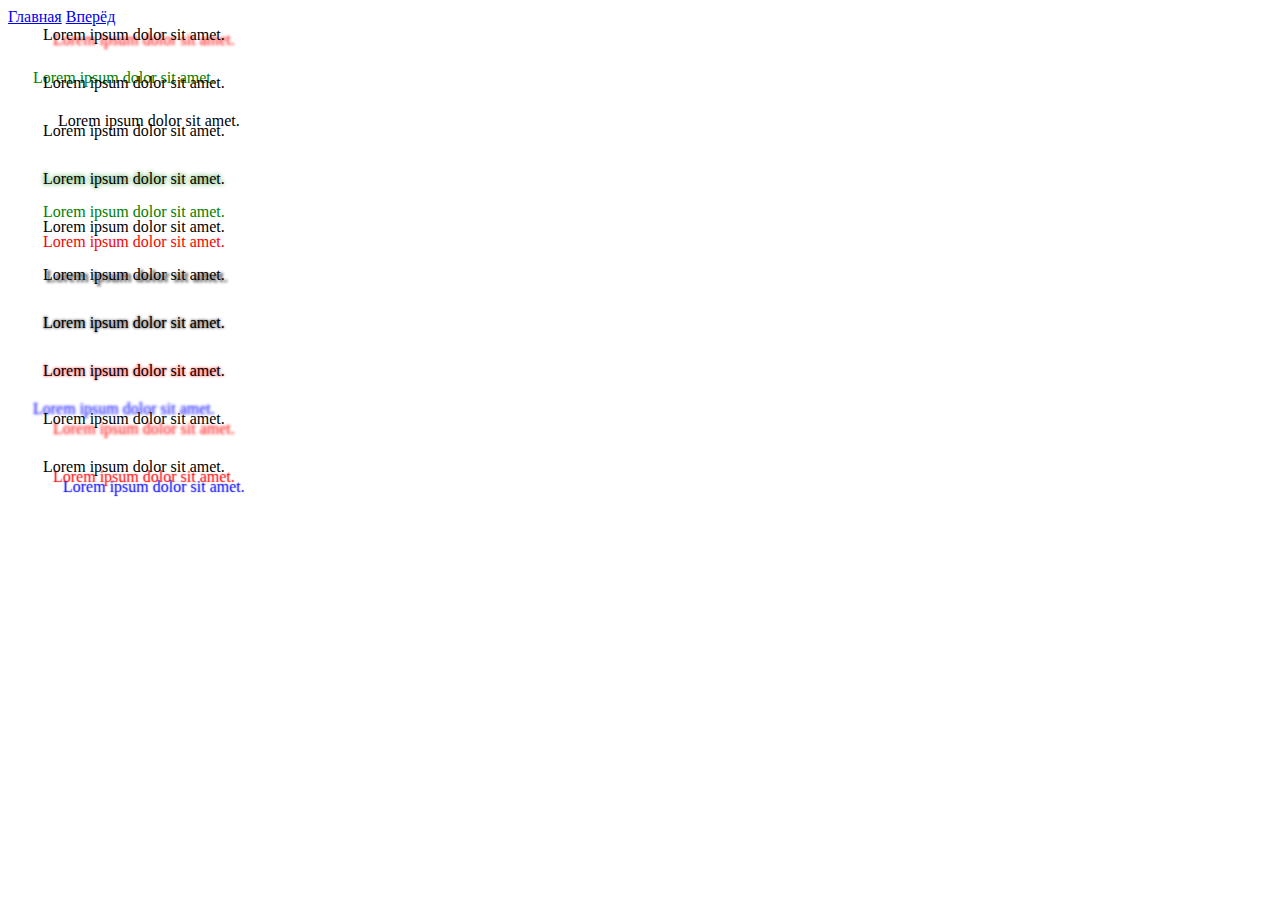
<file: index.html>
<!DOCTYPE html>
<html lang="en">
<head>
    <meta charset="UTF-8">
    <meta http-equiv="X-UA-Compatible" content="IE=edge">
    <meta name="viewport" content="width=device-width, initial-scale=1.0">
    <title>Тени</title>
    <link rel="stylesheet" href="/teny/css/style.css">
</head>
<body>
    <a href="/index.html">Главная</a>
    <a href="/teny/teny.html">Вперёд</a>
    <div class="teny">Lorem ipsum dolor sit amet.</div>
    <div class="teny1">Lorem ipsum dolor sit amet.</div>
    <div class="teny2">Lorem ipsum dolor sit amet.</div>
    <div class="teny3">Lorem ipsum dolor sit amet.</div>
    <div class="teny4">Lorem ipsum dolor sit amet.</div>
    <div class="teny5">Lorem ipsum dolor sit amet.</div>
    <div class="teny6">Lorem ipsum dolor sit amet.</div>
    <div class="teny7">Lorem ipsum dolor sit amet.</div>
    <div class="teny8">Lorem ipsum dolor sit amet.</div>
    <div class="teny9">Lorem ipsum dolor sit amet.</div>
</body>
</html>
</file>
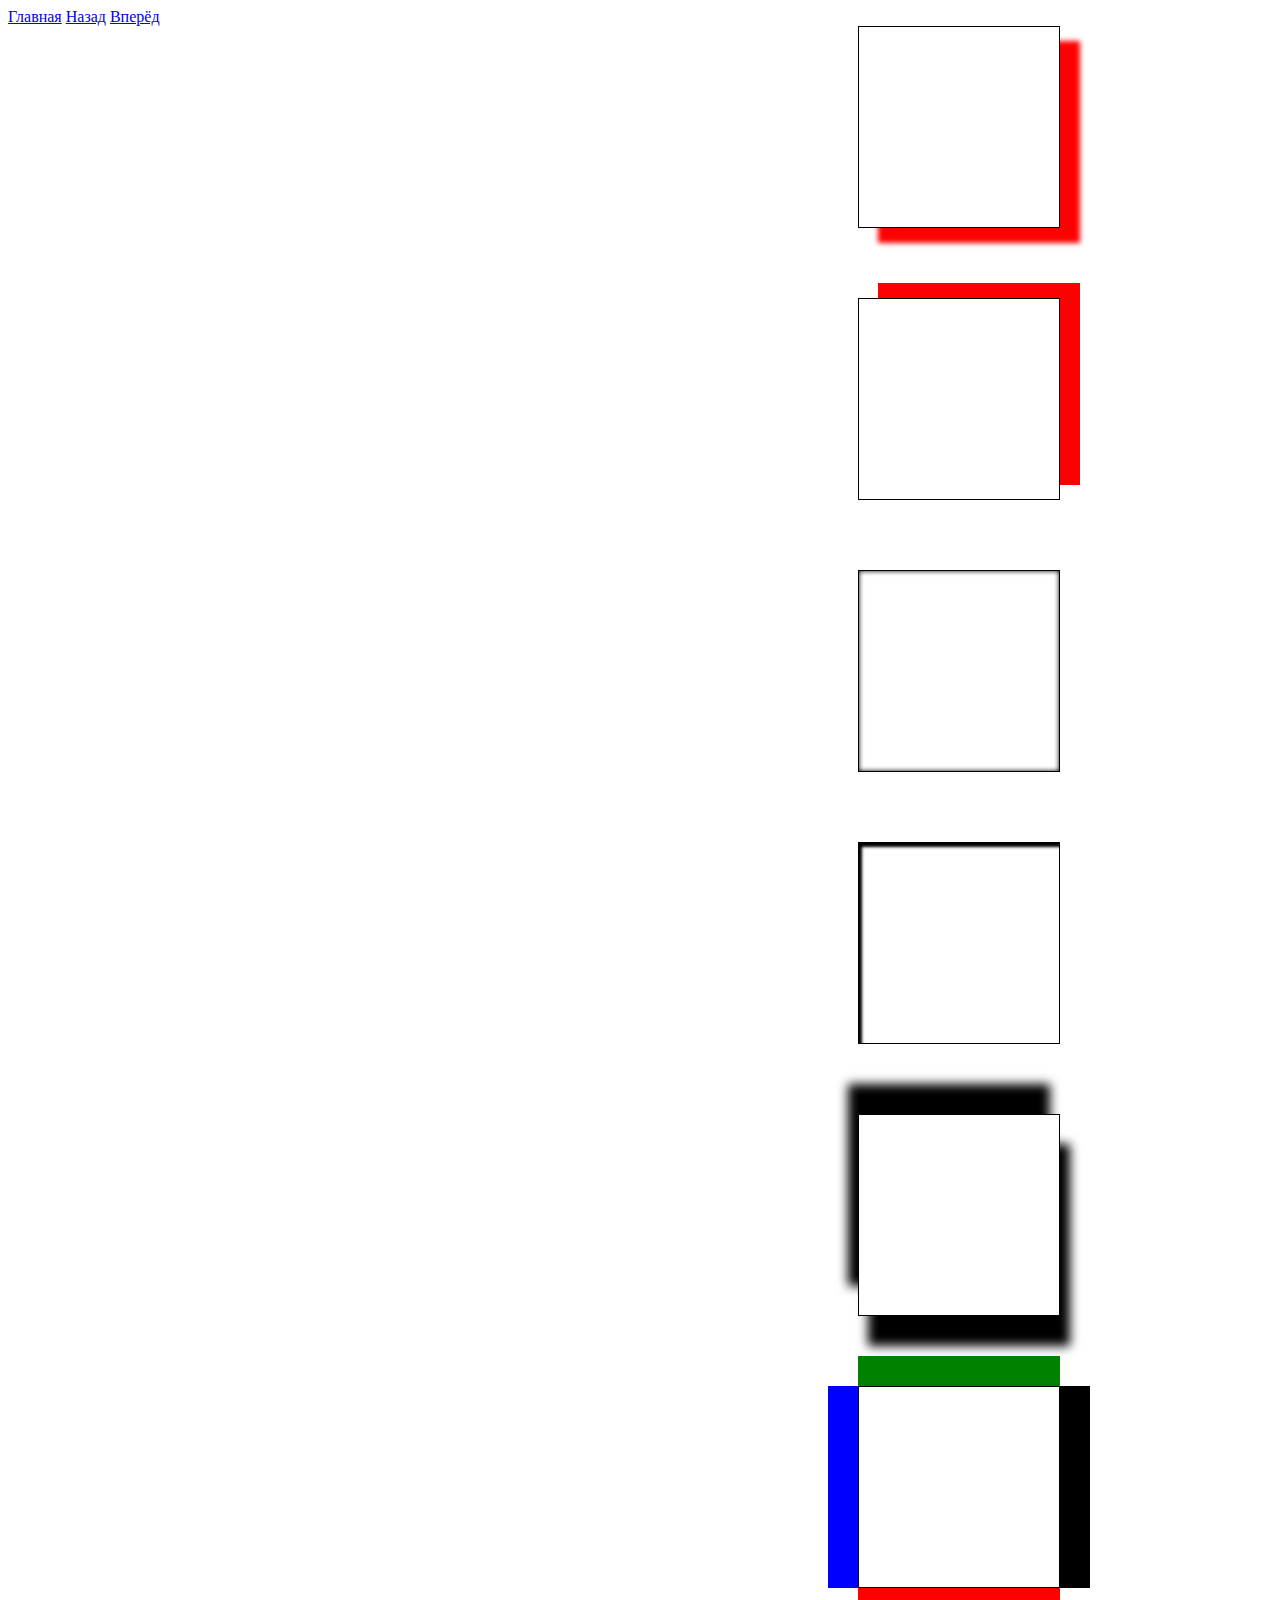
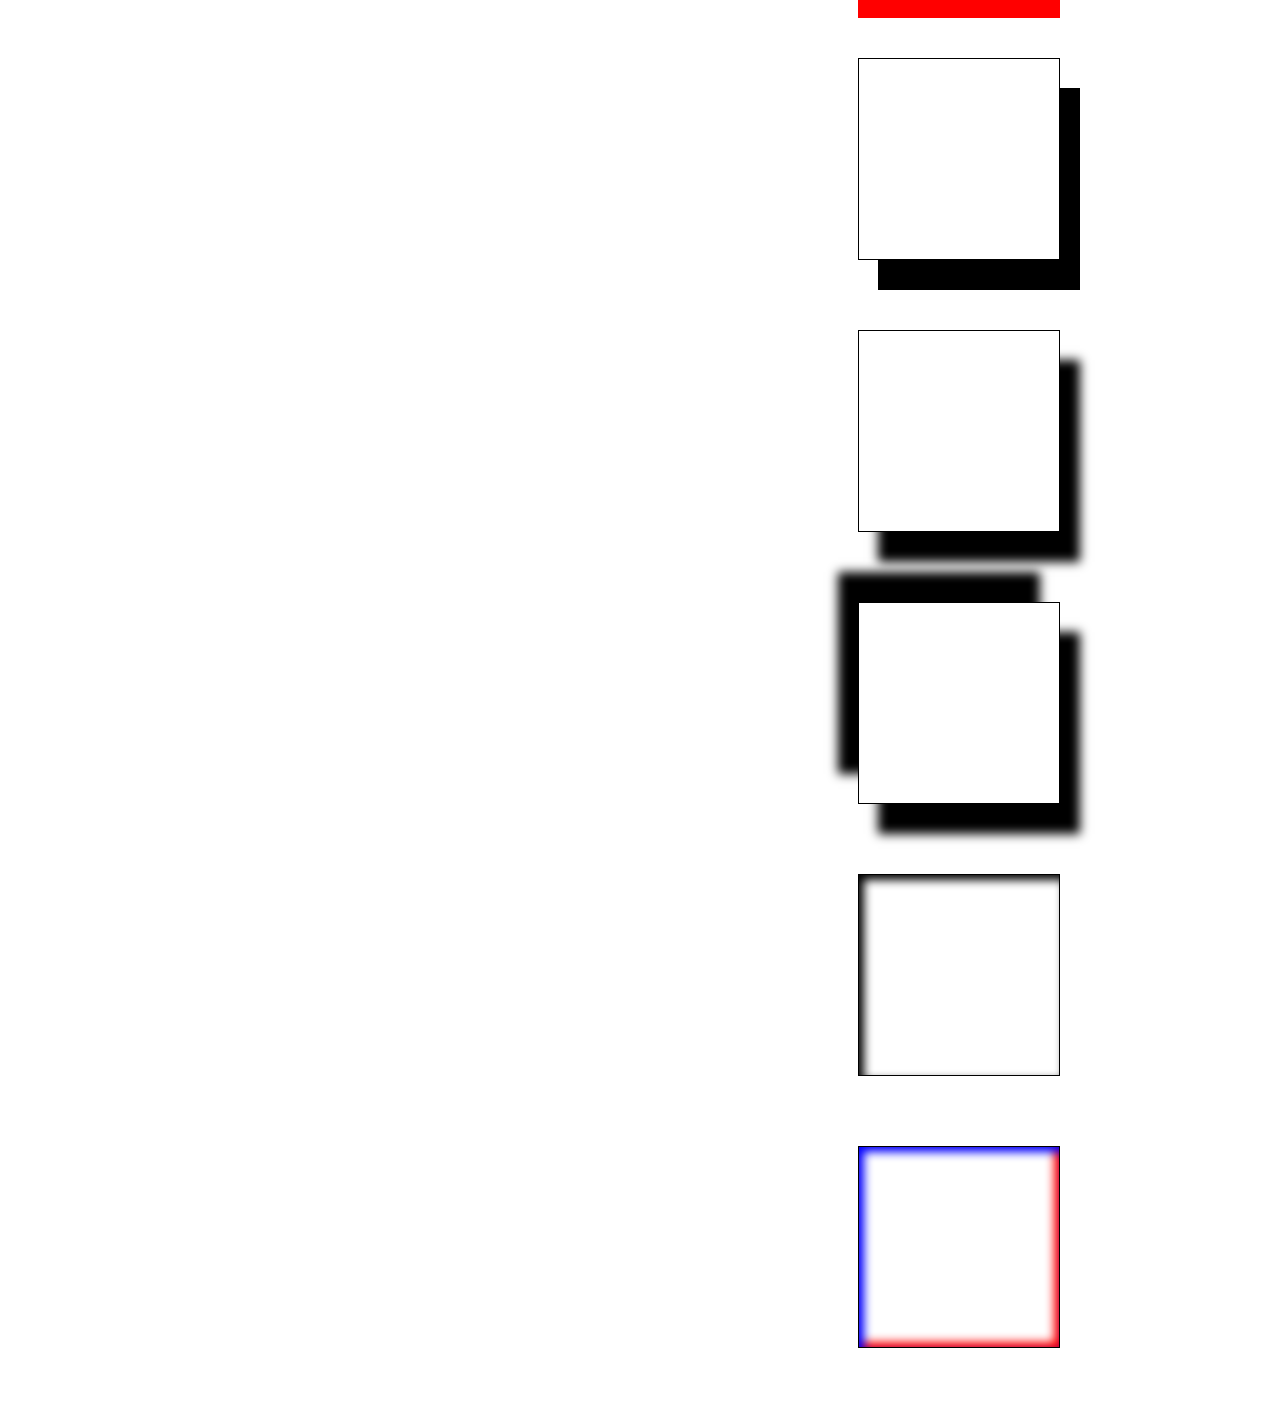
<file: teny.html>
<!DOCTYPE html>
<html lang="en">
<head>
    <meta charset="UTF-8">
    <meta http-equiv="X-UA-Compatible" content="IE=edge">
    <meta name="viewport" content="width=device-width, initial-scale=1.0">
    <title>Кубики</title>
    <link rel="stylesheet" href="/teny/css/teny.css">
</head>
<body>
    <a href="/index.html">Главная</a>
    <a href="/teny/index.html">Назад</a>
    <a href="/teny/teny1.html">Вперёд</a>
    <div class="cub"></div>
    <div class="cub1"></div>
    <div class="cub2"></div>
    <div class="cub3"></div>
    <div class="cub4"></div>
    <div class="cub5"></div>
    <div class="cub6"></div>
    <div class="cub7"></div>
    <div class="cub8"></div>
    <div class="cub9"></div>
    <div class="cub10"></div>
</body>
</html>
</file>
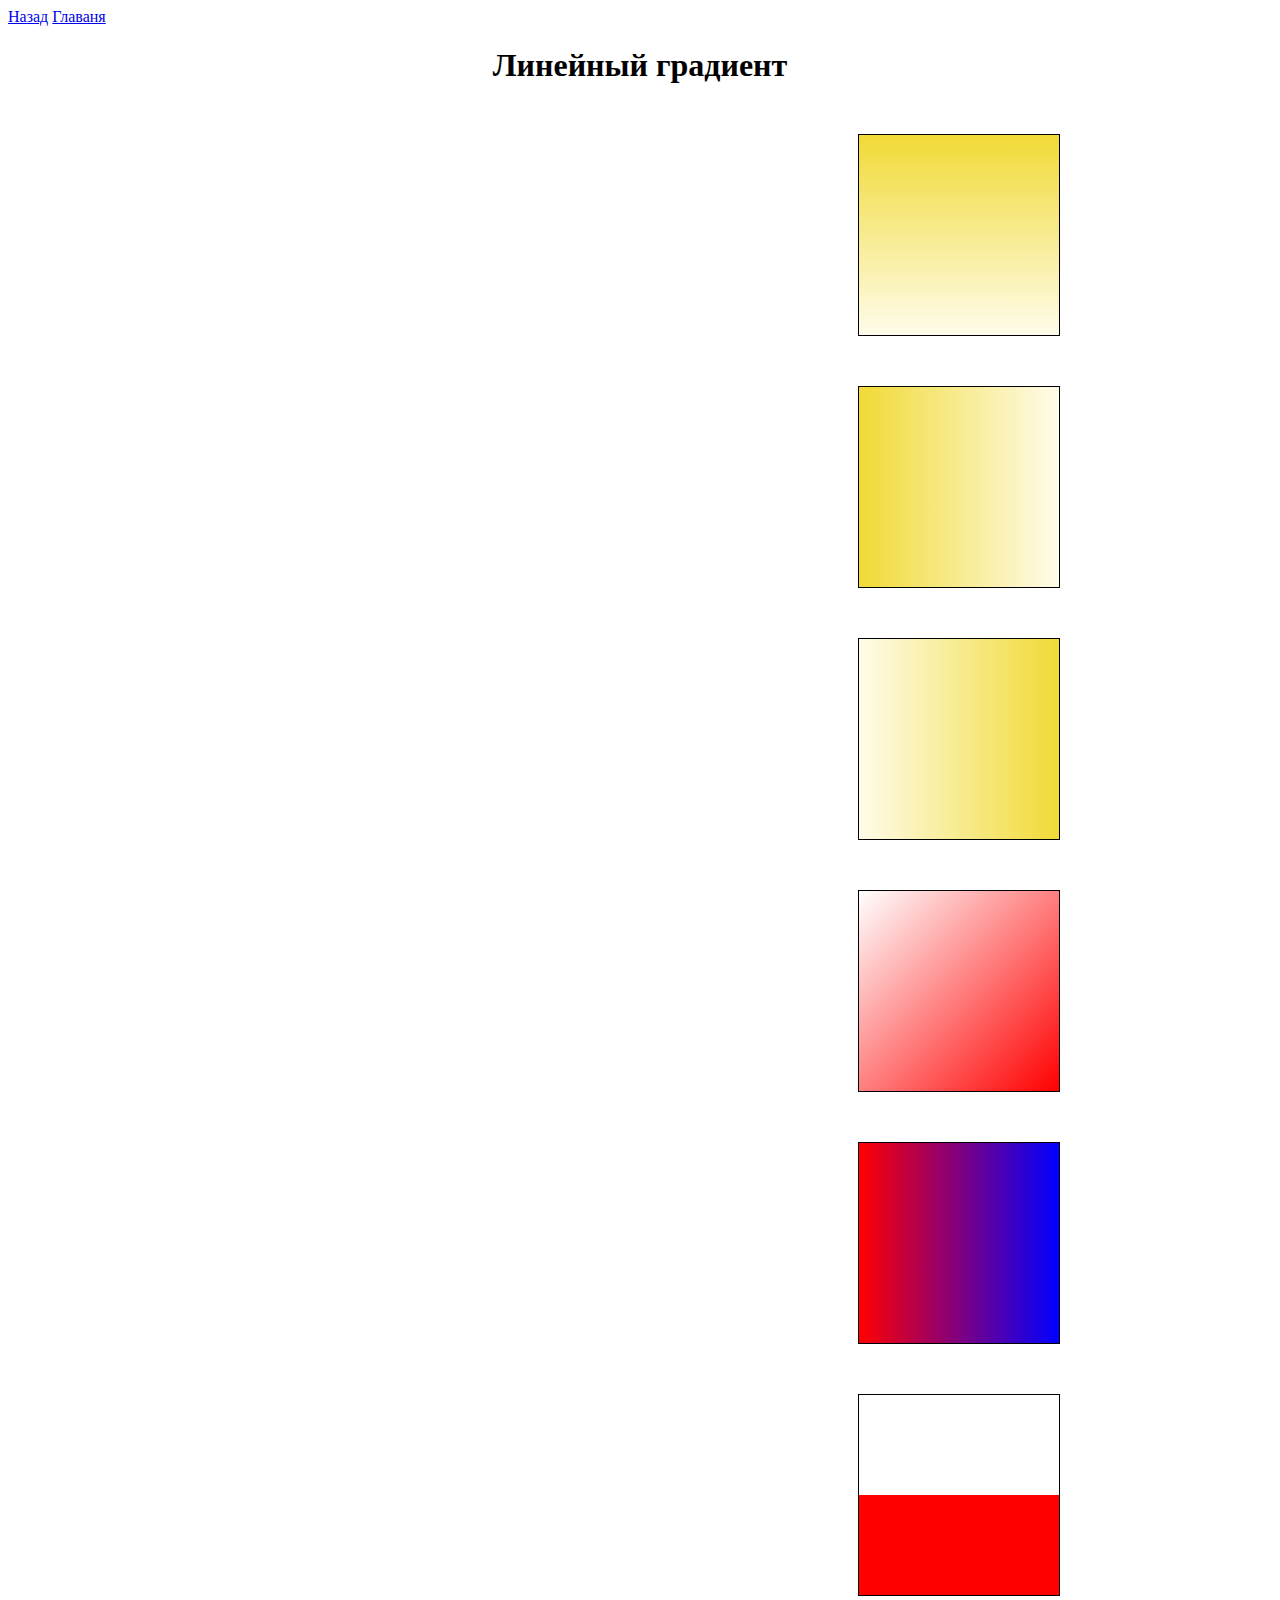
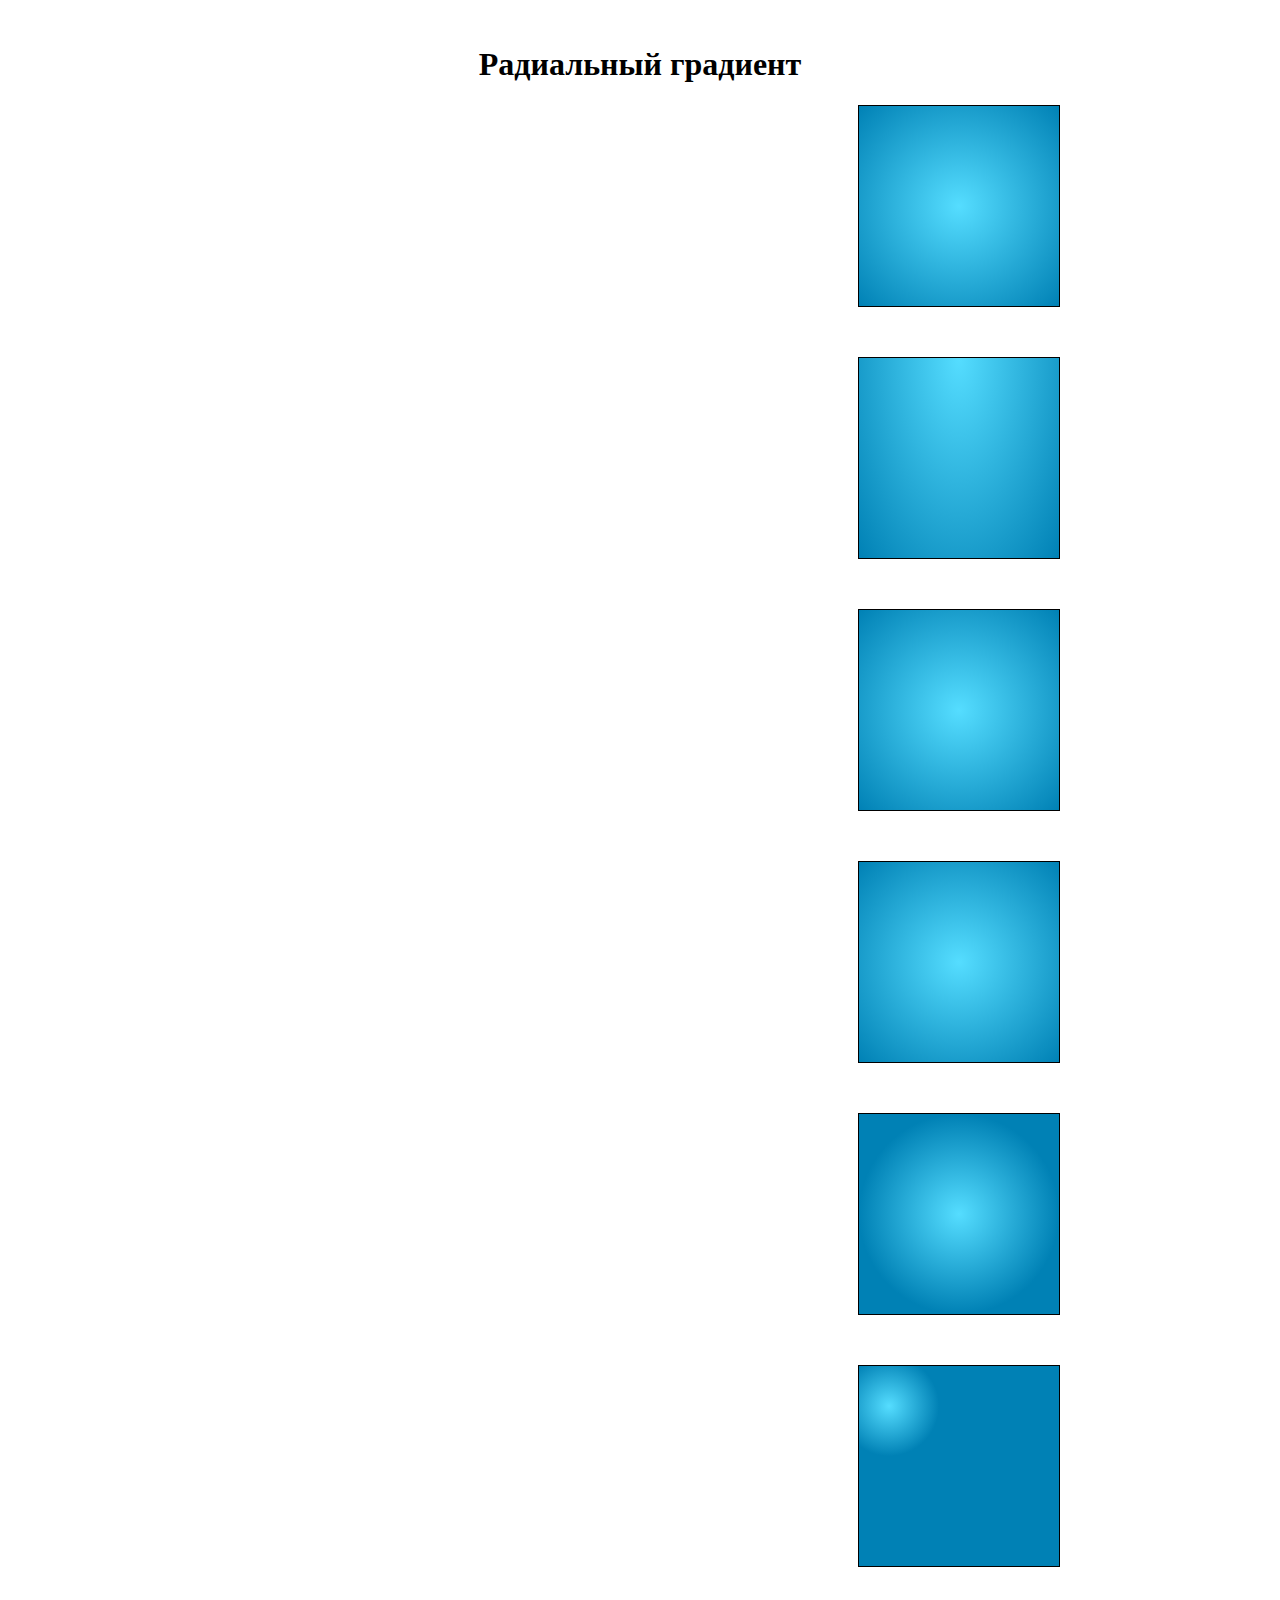
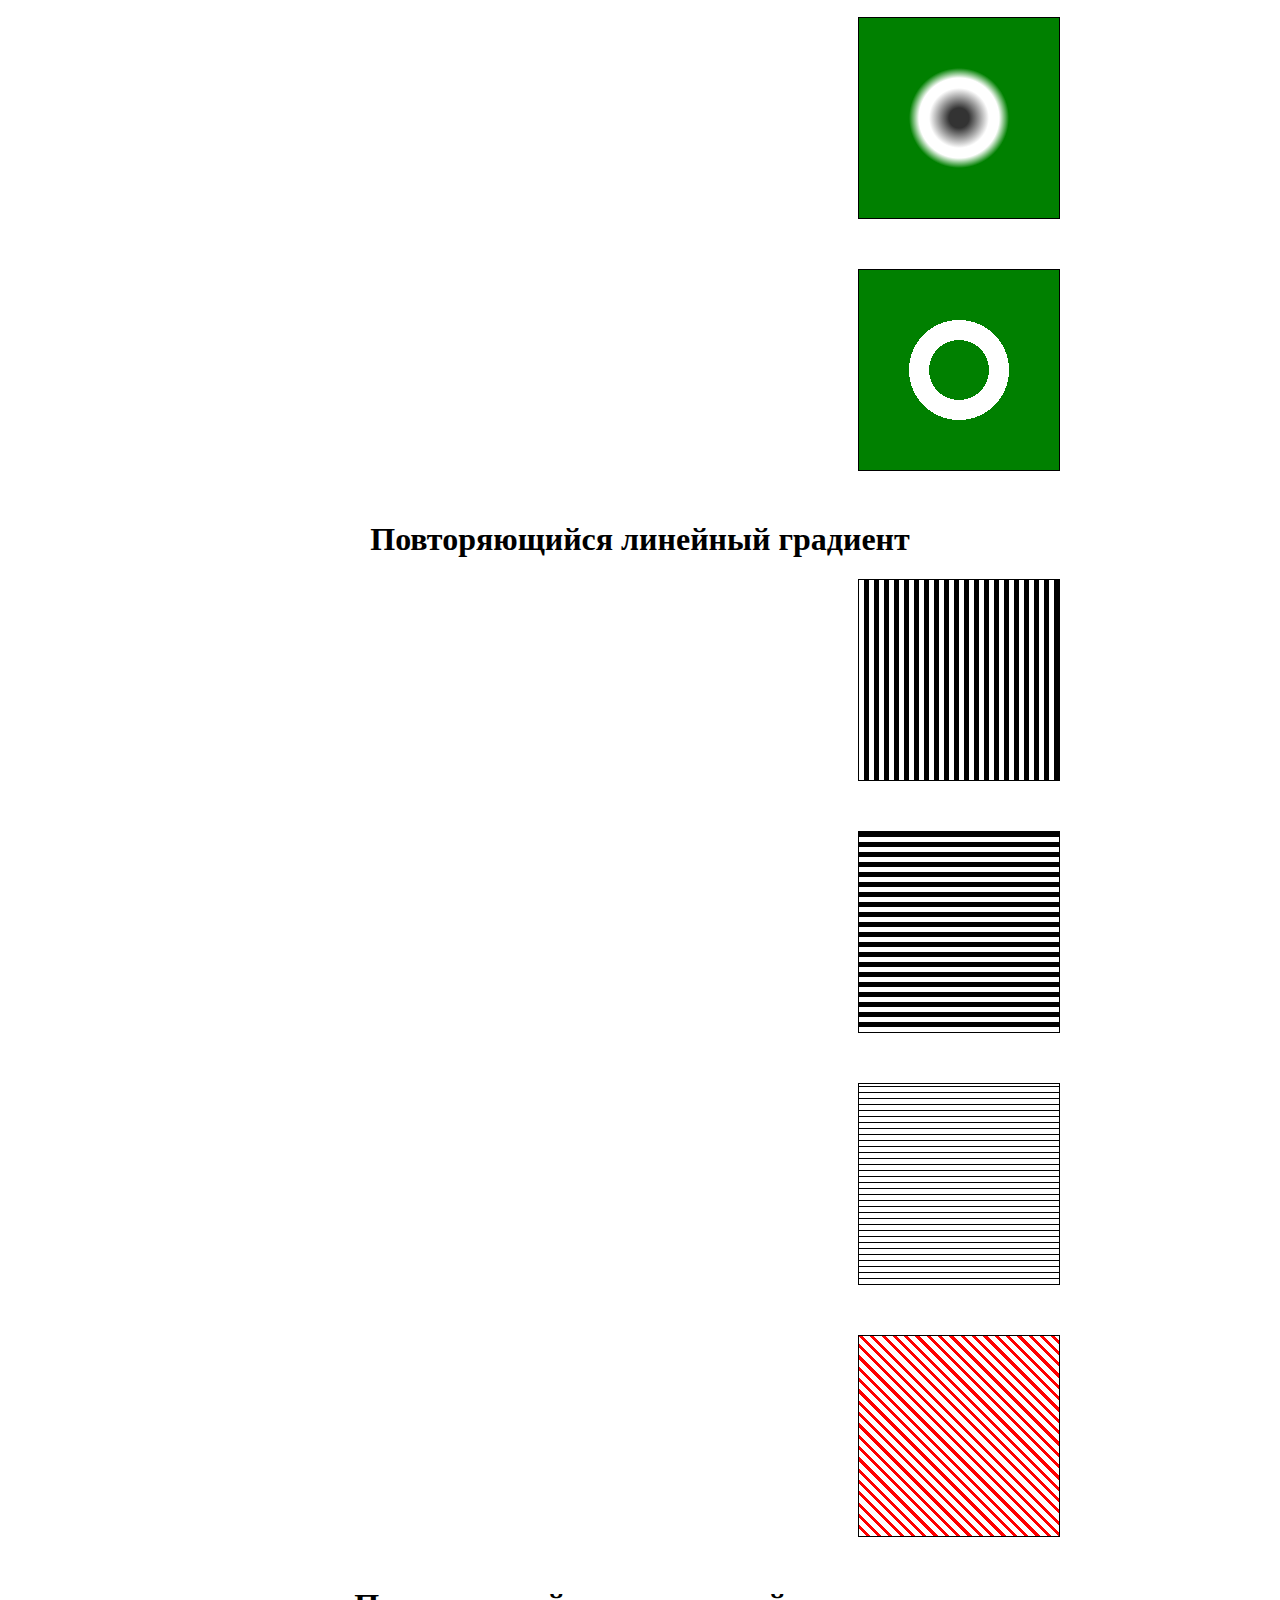
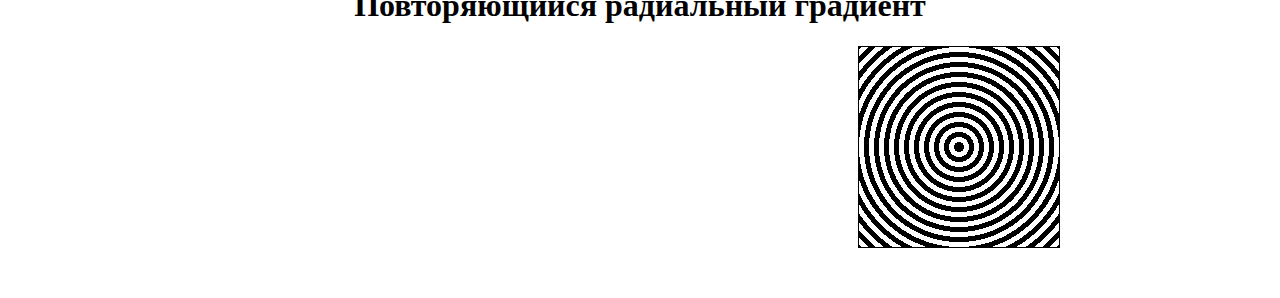
<file: teny1.html>
<!DOCTYPE html>
<html lang="en">
<head>
    <meta charset="UTF-8">
    <meta http-equiv="X-UA-Compatible" content="IE=edge">
    <meta name="viewport" content="width=device-width, initial-scale=1.0">
    <title>Градиент</title>
    <link rel="stylesheet" href="/teny/css/teny1.css">
</head>
<body>
    <a href="/teny/teny.html">Назад</a>
    <a href="/index.html">Главаня</a>
    <h1>Линейный градиент</h1>
    <div class="grad"></div>
    <div class="grad1"></div>
    <div class="grad2"></div>
    <div class="grad3"></div>
    <div class="grad4"></div>
    <div class="grad5"></div>
    <h1>Радиальный градиент</h1>
    <div class="grad6"></div>
    <div class="grad7"></div>
    <div class="grad8"></div>
    <div class="grad9"></div>
    <div class="grad10"></div>
    <div class="grad11"></div>
    <div class="grad12"></div>
    <div class="grad13"></div>
    <h1>Повторяющийся линейный градиент</h1>
    <div class="grad14"></div>
    <div class="grad15"></div>
    <div class="grad16"></div>
    <div class="grad17"></div>
    <h1>Повторяющийся радиальный градиент</h1>
    <div class="grad18"></div>
</body>
</html>
</file>
<file: teny/css/style.css>
.teny {
    text-shadow: 10px 5px 3px red;
}
.teny1 {
    text-shadow: -10px -5px green;
}
.teny2 {
    text-shadow: 15px -10px black;
}
.teny3 {
    text-shadow: 0px 0px 5px green;
}
.teny4 {
    text-shadow: 0px 15px 0px red, 0px -15px 0px green;
}
.teny5 {
    text-shadow: 3px 2px 3px;
}
.teny6 {
    text-shadow: 0px 0px 3px;
}
.teny7 {
    text-shadow: 0px 0px 3px red;
}
.teny8 {
    text-shadow: 10px 10px 3px red, -10px -10px 3px blue;
}
.teny9 {
    text-shadow: 10px 10px 1px red, 20px 20px 1px blue;
}
div {
    margin-left: 35px;
    margin-bottom: 30px;
}
</file>
<file: teny/css/teny.css>
.cub {
    width: 200px;
    height: 200px;
    border: 1px solid black;
    box-shadow: 20px 15px 5px red;
}
.cub1 {
    width: 200px;
    height: 200px;
    border: 1px solid black;
    box-shadow: 20px -15px red;
}
.cub2 {
    width: 200px;
    height: 200px;
    border: 1px solid black;
    box-shadow: inset 0px 0px 5px black;
}
.cub3 {
    width: 200px;
    height: 200px;
    border: 1px solid black;
    box-shadow: inset 3px 4px 3px black;
}
.cub4 {
    width: 200px;
    height: 200px;
    border: 1px solid black;
    box-shadow: 10px 30px 10px black, -10px -30px 10px black;
}
.cub5 {
    width: 200px;
    height: 200px;
    border: 1px solid black;
    box-shadow: 30px 0px 0px black, 0px 30px 0px red, -30px 0px 0px blue, 0px -30px 0px green;
}
.cub6 {
    width: 200px;
    height: 200px;
    border: 1px solid black;
    box-shadow: 20px 30px black;
}
.cub7 {
    width: 200px;
    height: 200px;
    border: 1px solid black;
    box-shadow: 20px 30px 10px black;
}
.cub8 {
    width: 200px;
    height: 200px;
    border: 1px solid black;
    box-shadow: 20px 30px 10px black, -20px -30px 10px black;
}
.cub9 {
    width: 200px;
    height: 200px;
    border: 1px solid black;
    box-shadow: inset 5px 5px 10px black;
}
.cub10 {
    width: 200px;
    height: 200px;
    border: 1px solid black;
    box-shadow: inset 5px 5px 10px blue, inset -5px -5px 10px red;
}
div {
    margin-left: 850px;
    margin-bottom: 70px;
}
</file>
<file: teny/css/teny1.css>
.grad {
    width: 200px;
    height: 200px;
    border: 1px solid black;
    background: linear-gradient(to top, #fefcea, #f1da36);
    margin-top: 50px;
}
.grad1 {
    width: 200px;
    height: 200px;
    border: 1px solid black;
    background: linear-gradient(to left, #fefcea, #f1da36);
}
.grad2 {
    width: 200px;
    height: 200px;
    border: 1px solid black;
    background: linear-gradient(to right, #fefcea, #f1da36);
}
div { 
    margin-left: 850px;
    margin-bottom: 50px;
}
.grad3 {
    width: 200px;
    height: 200px;
    border: 1px solid black;
    background: linear-gradient(to top left, red, white);
}
.grad4 {
    width: 200px;
    height: 200px;
    border: 1px solid black;
    background: linear-gradient(to right, red 0px, blue 200px, white 350px, red);
}
.grad5 {
    width: 200px;
    height: 200px;
    border: 1px solid black;
    background: linear-gradient(0deg, red 0px, red 100px, white 100px, white 200px, red 200px, red 300px);
}
.grad6 {
    width: 200px;
    height: 200px;
    border: 1px solid black;
    background: radial-gradient(#55ddff, #0081b5);
}
.grad7 {
    width: 200px;
    height: 200px;
    border: 1px solid black;
    background: radial-gradient(at top, #55ddff, #0081b5);
}
.grad8 {
    width: 200px;
    height: 200px;
    border: 1px solid black;
    background: radial-gradient(circle, #55ddff, #0081b5);
}
.grad9 {
    width: 200px;
    height: 200px;
    border: 1px solid black;
    background: radial-gradient(ellipse, #55ddff, #0081b5);
}
.grad10 {
    width: 200px;
    height: 200px;
    border: 1px solid black;
    background: radial-gradient(circle closest-side, #55ddff, #0081b5);
}
.grad11 {
    width: 200px;
    height: 200px;
    border: 1px solid black;
    background: radial-gradient(circle closest-corner at 30px 40px, #55ddff, #0081b5);
}
.grad12 {
    width: 200px;
    height: 200px;
    border: 1px solid black;
    background: radial-gradient(circle closest-side, #333 10px, white 30px, white 40px, green 50px);
}
.grad13 {
    width: 200px;
    height: 200px;
    border: 1px solid black;
    background: radial-gradient(circle closest-side, green 0px, green 30px, white 30px, white 50px, green 50px);
}
h1 {
    text-align: center;
}
.grad14 {
    width: 200px;
    height: 200px;
    border: 1px solid black;
    background: repeating-linear-gradient(90deg,white, white 5px, black 5px, black 10px);
}

.grad15 {
    width: 200px;
    height: 200px;
    border: 1px solid black;
    background: repeating-linear-gradient(0deg, white, white 5px, black 5px, black 10px);
}
.grad16 {
    width: 200px;
    height: 200px;
    border: 1px solid black;
    background: repeating-linear-gradient(to top, white, white 5px, black 5px, black 6px);
}
.grad17 {
    width: 200px;
    height: 200px;
    border: 1px solid black;
    background: repeating-linear-gradient(45deg, white, white 5px, red 5px, red 8px);
}
.grad18 {
    width: 200px;
    height: 200px;
    border: 1px solid black;
    background: repeating-radial-gradient(circle, black, black 5px, white 5px, white 10px);
}
</file>
